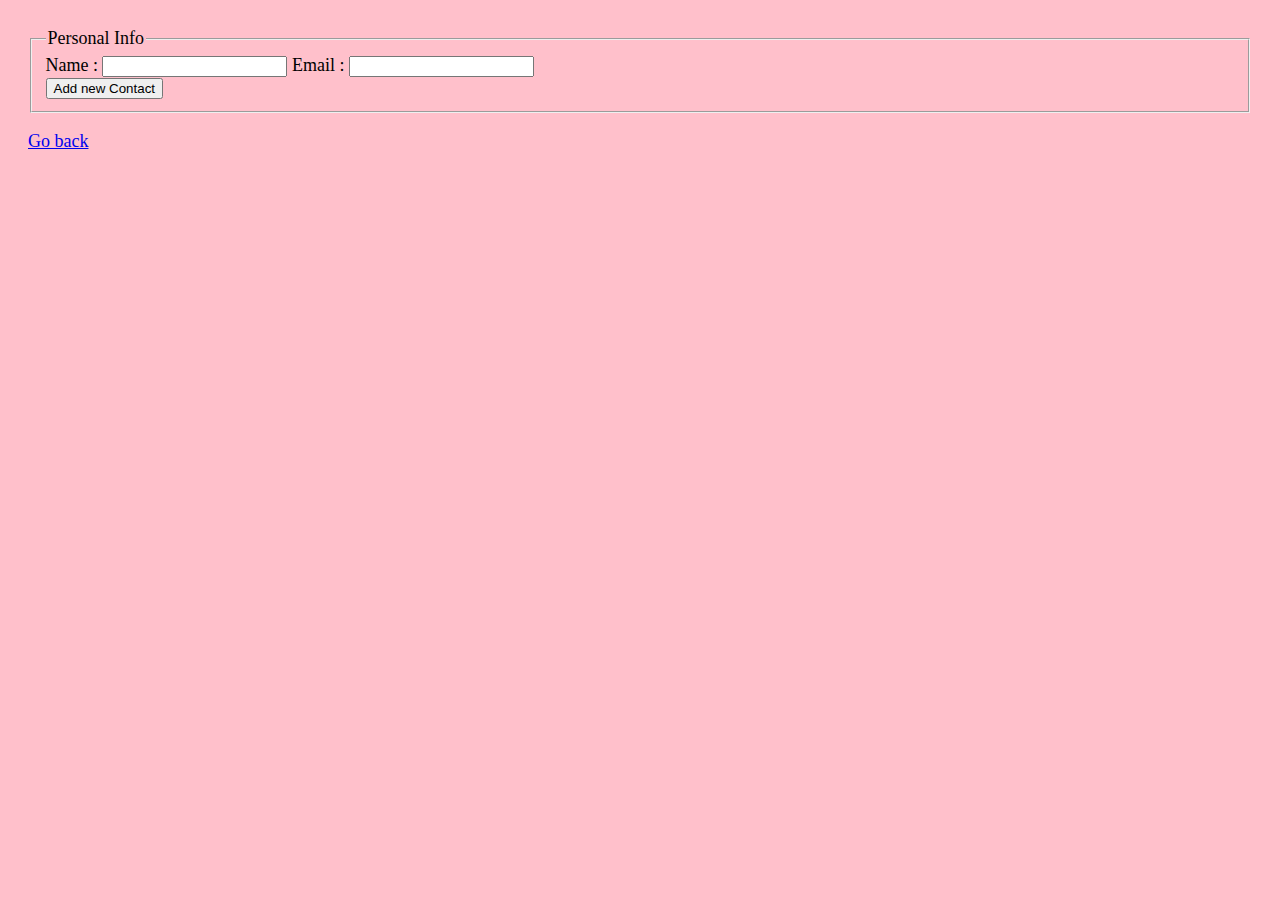
<file: signup.html>
<!DOCTYPE html>
<html>

<script src="script.js"></script>
<link rel="stylesheet" type="text/css" href="style.css">


<form onsubmit="return formSubmitted();">
		<fieldset>
			<legend>Personal Info</legend>
			<label>
				Name :
				<input type="text" id="name" required>
			</label>
			<label>
				Email :
				<input type="email" id="email" required>
			</label>
			<br>
			<button>Add new Contact</button>
		</fieldset>
	</form>


  <p><a href="index.html">Go back</a></p>

	</p>

</html>
</file>
<file: style.css>
* {
  box-sizing: border-box;
}

body {
  background-color: pink;
  padding: 20px;
  font-family: Arial;
}

/* Center website */
.main {
  max-width: 1000px;
  margin: auto;
}

h1 {
  font-size: 50px;
  word-break: break-all;
}

h2{
  text-align: center;
  font-size: 30px;
  margin-left: auto;
  margin-right: auto;
}

.row {
  margin: 8px -16px;
}

/* Add padding BETWEEN each column (if you want) */
.row,
.row > .column {
  padding: 8px;
}

/* Create three equal columns that floats next to each other */
.column {
  float: left;
  width: 20%;
  display: none; /* Hide columns by default */
}

/* Clear floats after rows */
.row:after {
  content: "";
  display: table;
  clear: both;
}

/* Content */
.content {
  background-color: white;
  padding: 10px;
}

/* The "show" class is added to the filtered elements */
.show {
  display: block;
}

/* Style the buttons */
.btn {
  font-size: 20px;
  border: none;
  outline: none;
  padding: 12px 16px;
  background-color: white;
  cursor: pointer;
}

.btn2 {
  font-size: 12px;
  border: none;
  outline: none;
  padding: 10px 14px;
  background-color: lightcyan;
  cursor: pointer;
}

#myBtnContainer {
   display: flex;
    flex-direction: row;
    justify-content: center;
    align-items: center;
    text-align: center;
}

/* Add a grey background color on mouse-over */
.btn:hover {
  background-color: #ddd;
}

/* Add a dark background color to the active button */
.btn.active {
  background-color: #666;
   color: white;
}

img {
  display: block;
  margin-left: auto;
  margin-right: auto;
}

.footer {
  color: b;
  text-align: center;
}

body  {
    background-repeat: repeat;
    background-attachment: fixed;
    background-size: cover;
    font-size: 18px;
    font-family: 'Dancing Script';
    -webkit-animation: backgroundScroll 15s linear 1;
    -webkit-animation-fill-mode: forwards;
    animation: backgroundScroll 15s linear 1;
    animation-fill-mode: forwards;
}
</file>
